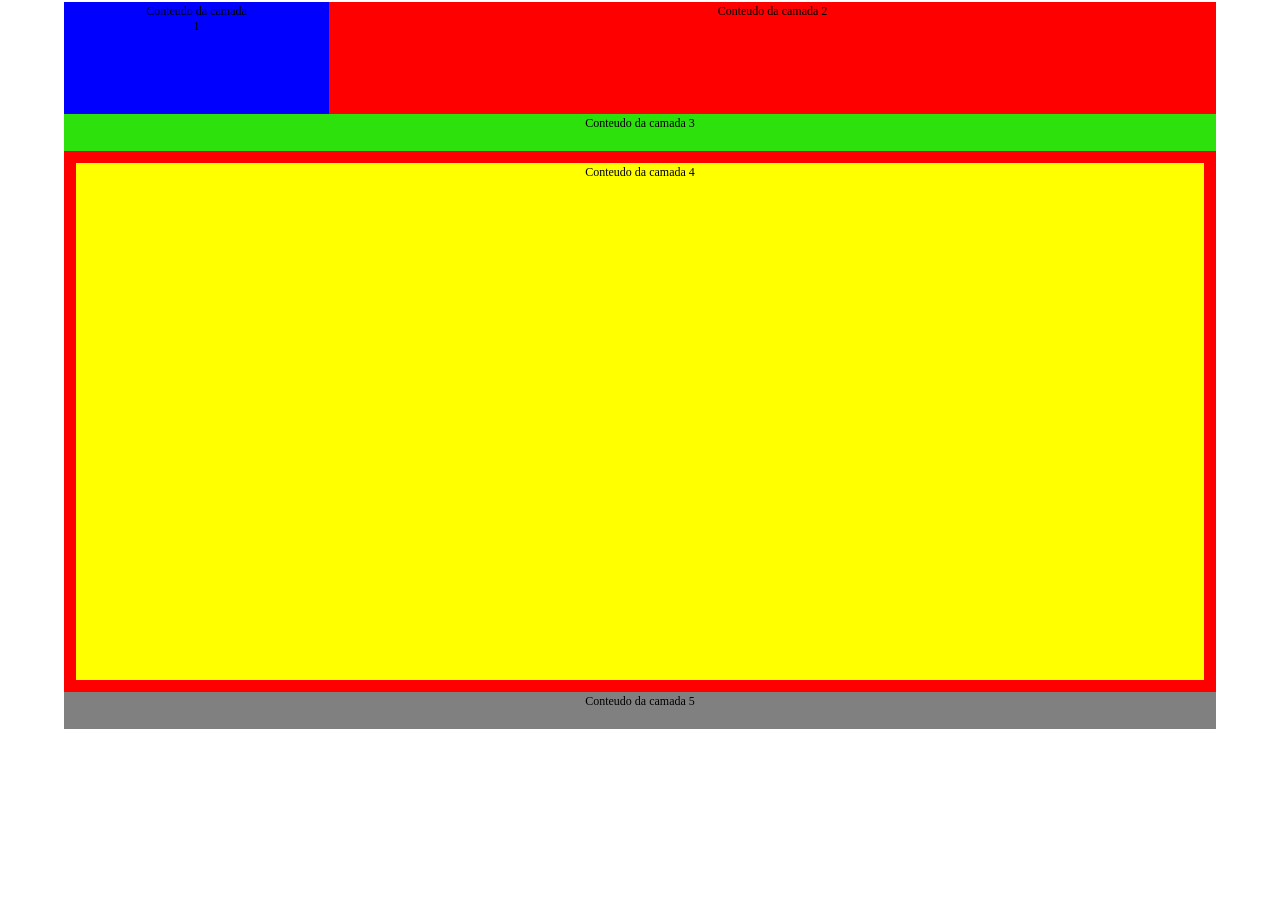
<file: exercicio-2/index.html>
<!doctype html>
<html lang="pt-br">
  <head>
    <meta charset="UTF-8" />
    <meta name="viewport" content="width=device-width, initial-scale=1.0" />
    <link rel="stylesheet" href="./style/style.css" />
    <title>Exercício - 3</title>
  </head>
  <body>
    <div class="container">
      <div class="cabecalho">
        <div class="camada1">Conteudo da camada 1</div>
        <div class="camada2">Conteudo da camada 2</div>
      </div>
      <div class="camada3">Conteudo da camada 3</div>
      <div class="camada4">Conteudo da camada 4</div>
      <div class="camada5">Conteudo da camada 5</div>
    </div>
  </body>
</html>
</file>
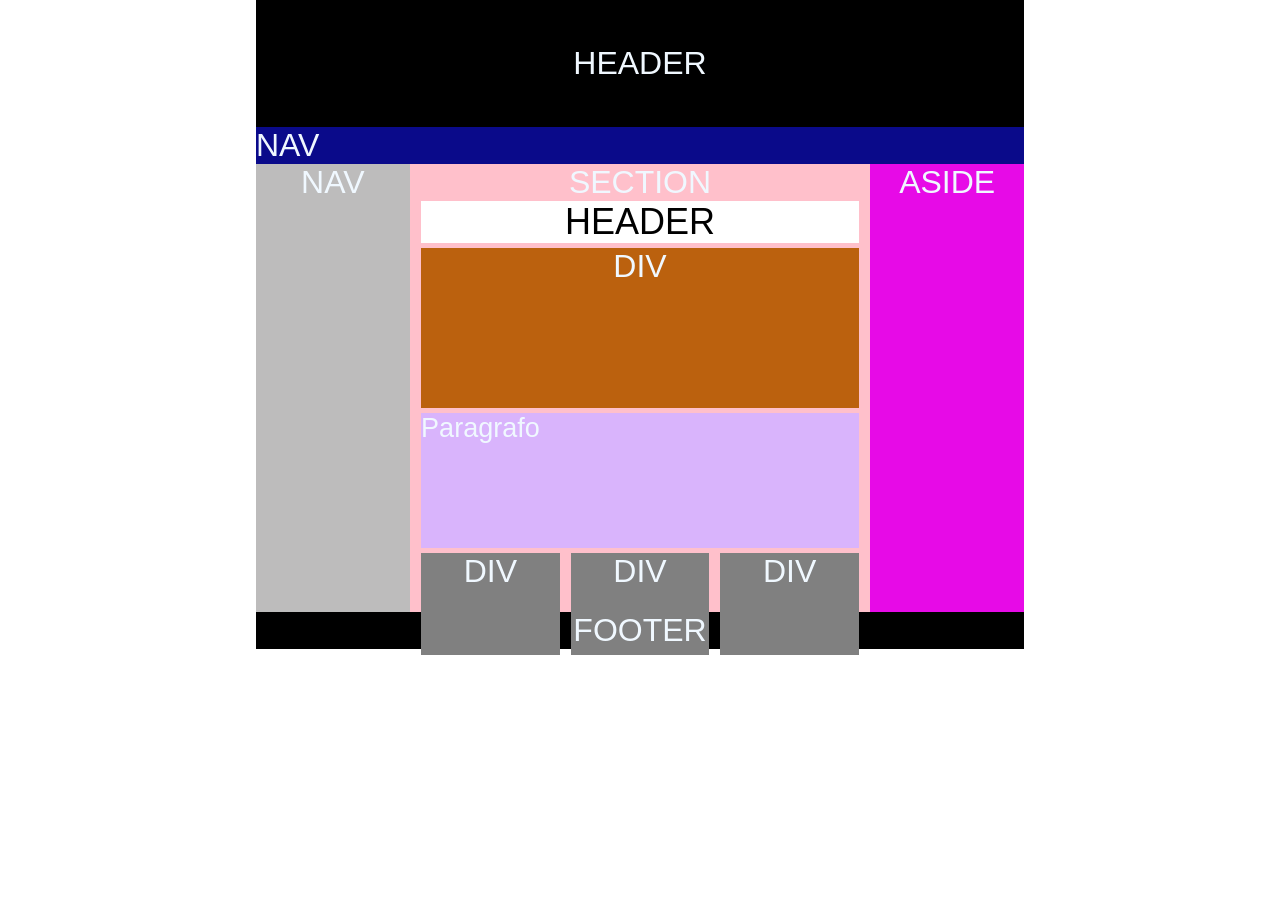
<file: exercicio-3/index.html>
<!doctype html>
<html lang="pt-br">
  <head>
    <meta charset="UTF-8" />
    <meta name="viewport" content="width=device-width, initial-scale=1.0" />
    <title>Exercicio - 4</title>
    <link rel="stylesheet" href="./styles/style.css" />
  </head>
  <body>
    <main>
      <header class="header-cima">HEADER</header>
      <nav id="nav-cima">NAV</nav>
      <nav id="nav-esquerda">NAV</nav>
      <section>
        SECTION
        <header class="header-baixo">HEADER</header>
        <div id="div-solitaria">DIV</div>
        <p>Paragrafo</p>
        <div class="div-container">
          <div class="linha">DIV</div>
          <div class="linha">DIV</div>
          <div class="linha">DIV</div>
        </div>
      </section>
      <aside>ASIDE</aside>
      <footer>FOOTER</footer>
    </main>
  </body>
</html>
</file>
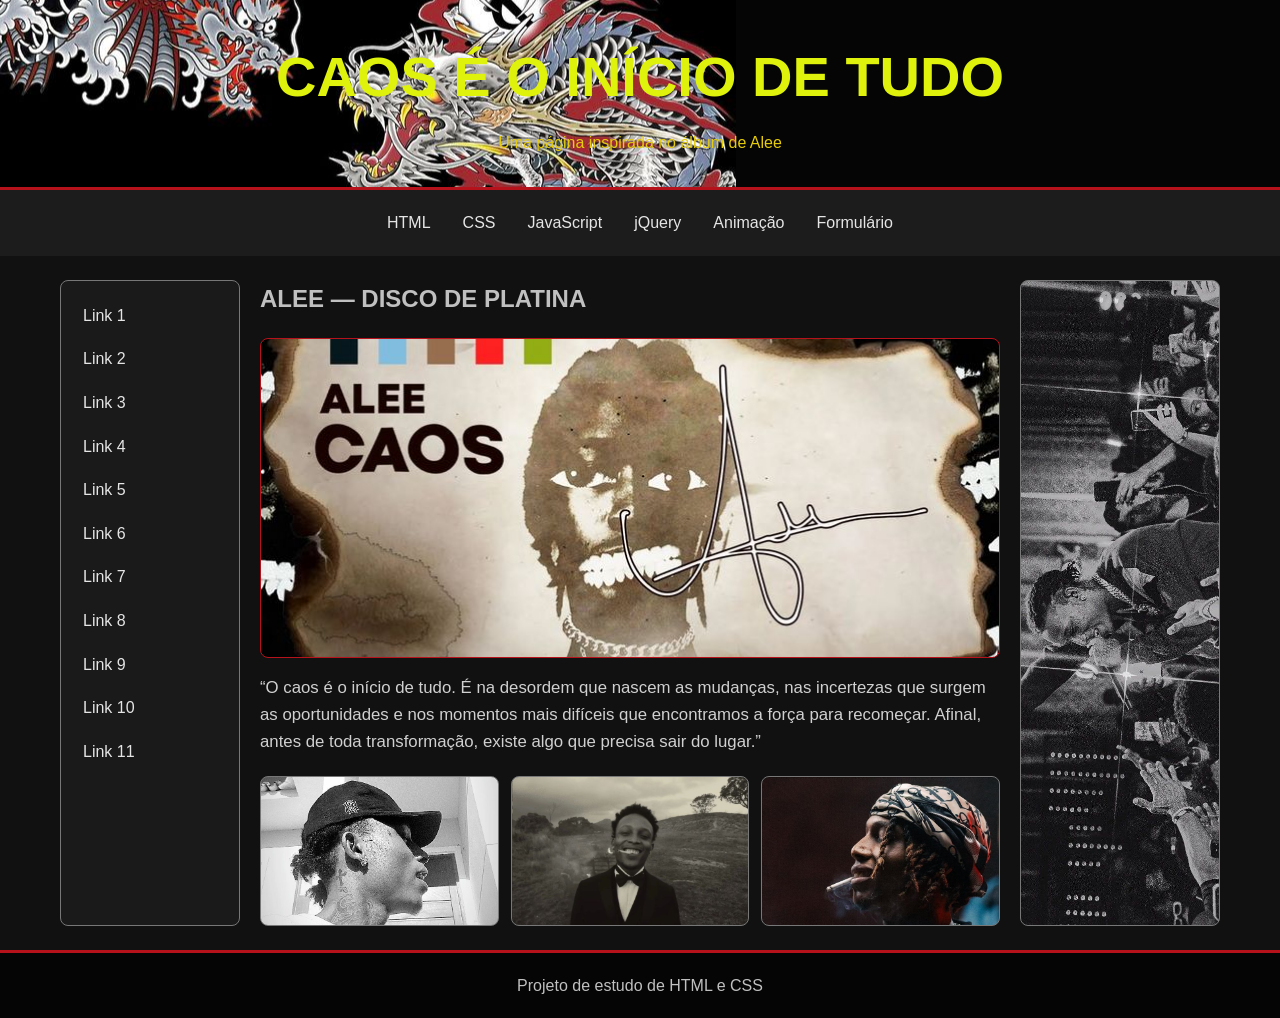
<file: exercicio-4/index.html>
<!doctype html>
<html lang="pt-BR">
  <head>
    <meta charset="UTF-8" />
    <meta name="viewport" content="width=device-width, initial-scale=1.0" />
    <title>CAOS — Alee</title>
    <link rel="stylesheet" href="./styles/style.css" />
  </head>

  <body>
    <header class="topo">
      <h1>Caos é o início de tudo</h1>
      <p>Uma página inspirada no álbum de Alee</p>
    </header>

    <nav class="menu-principal" aria-label="Menu principal">
      <a href="#html">HTML</a>
      <a href="#css">CSS</a>
      <a href="#javascript">JavaScript</a>
      <a href="#jquery">jQuery</a>
      <a href="#animacao">Animação</a>
      <a href="#formulario">Formulário</a>
    </nav>

    <div class="layout">
      <nav class="menu-lateral" aria-label="Links secundários">
        <a href="#link1">Link 1</a>
        <a href="#link2">Link 2</a>
        <a href="#link3">Link 3</a>
        <a href="#link4">Link 4</a>
        <a href="#link5">Link 5</a>
        <a href="#link6">Link 6</a>
        <a href="#link7">Link 7</a>
        <a href="#link8">Link 8</a>
        <a href="#link9">Link 9</a>
        <a href="#link10">Link 10</a>
        <a href="#link11">Link 11</a>
      </nav>

      <main>
        <section class="conteudo" aria-labelledby="titulo-album">
          <h2 id="titulo-album">Alee — Disco de platina</h2>

          <div
            id="img"
            class="imagem-principal"
            role="img"
            aria-label="Imagem principal do álbum"
          ></div>

          <p class="descricao">
            “O caos é o início de tudo. É na desordem que nascem as mudanças,
            nas incertezas que surgem as oportunidades e nos momentos mais
            difíceis que encontramos a força para recomeçar. Afinal, antes de
            toda transformação, existe algo que precisa sair do lugar.”
          </p>

          <div class="galeria" aria-label="Galeria de imagens">
            <div
              class="linha"
              id="imagem1"
              role="img"
              aria-label="Imagem 1"
            ></div>
            <div
              class="linha"
              id="imagem2"
              role="img"
              aria-label="Imagem 2"
            ></div>
            <div
              class="linha"
              id="imagem3"
              role="img"
              aria-label="Imagem 3"
            ></div>
          </div>
        </section>
      </main>

      <aside class="anuncio"></aside>
    </div>

    <footer class="rodape">
      <p>Projeto de estudo de HTML e CSS</p>
    </footer>
  </body>
</html>
</file>
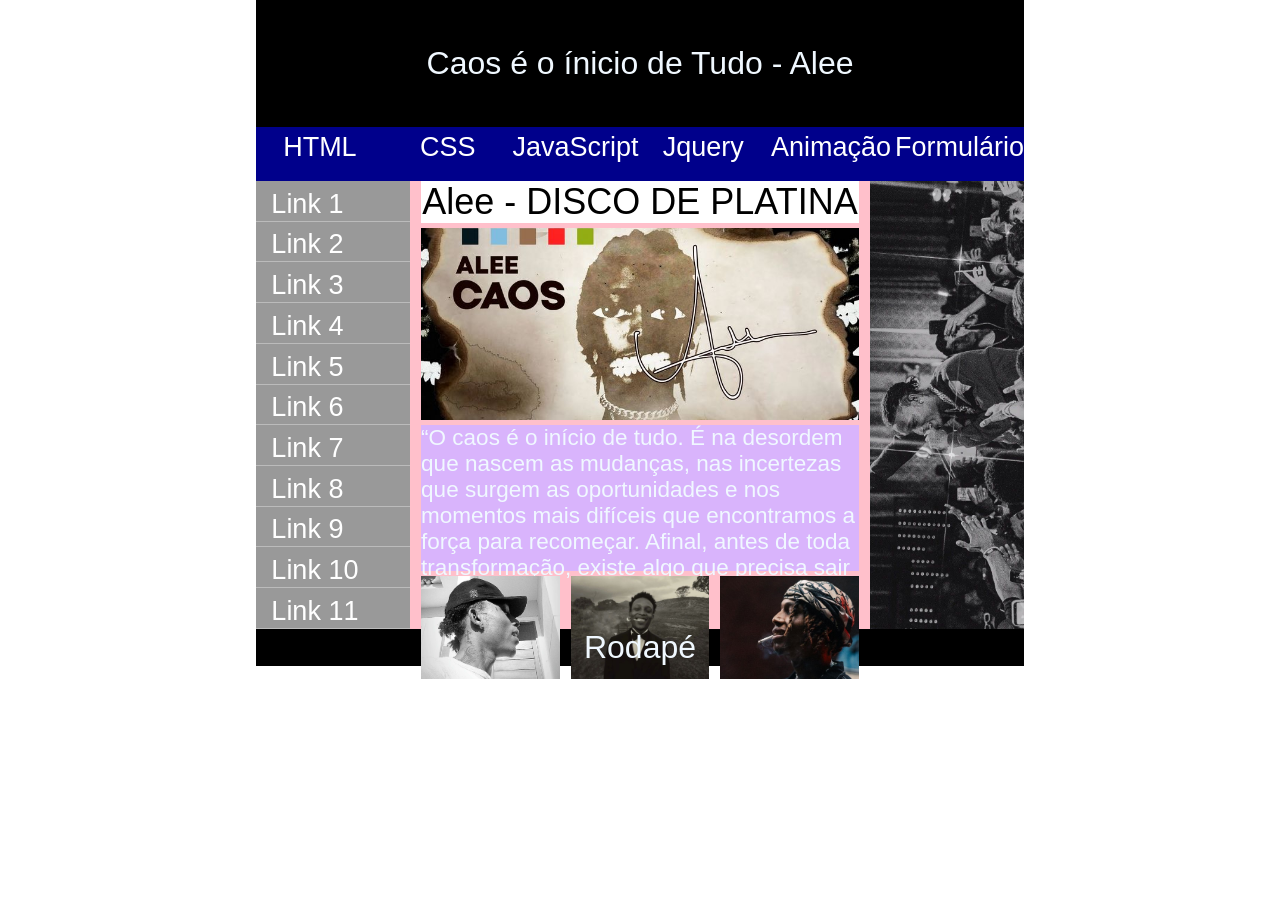
<file: exercicio-4/antigo-exercicio-4/index.html>
<!doctype html>
<html lang="pt-br">
  <head>
    <meta charset="UTF-8" />
    <meta name="viewport" content="width=device-width, initial-scale=1.0" />
    <title>CAOS</title>
    <link rel="stylesheet" href="./styles/style.css" />
  </head>
  <body>
    <main>
      <header class="header-cima">Caos é o ínicio de Tudo - Alee</header>
      <nav id="nav-cima">
        <a href="#">HTML</a>
        <a href="#">CSS</a>
        <a href="#">JavaScript</a>
        <a href="#">Jquery</a>
        <a href="#">Animação</a>
        <a href="#">Formulário</a>
      </nav>
      <nav id="nav-esquerda">
        <a href="#">Link 1</a>
        <a href="#">Link 2</a>
        <a href="#">Link 3</a>
        <a href="#">Link 4</a>
        <a href="#">Link 5</a>
        <a href="#">Link 6</a>
        <a href="#">Link 7</a>
        <a href="#">Link 8</a>
        <a href="#">Link 9</a>
        <a href="#">Link 10</a>
        <a href="#">Link 11</a>
      </nav>
      <section>
        <header class="header-baixo">Alee - DISCO DE PLATINA</header>
        <div id="img"></div>
        <p>“O caos é o início de tudo. É na desordem que nascem as mudanças, nas incertezas que surgem as oportunidades e nos momentos mais difíceis que encontramos a força para recomeçar. Afinal, antes de toda transformação, existe algo que precisa sair do lugar.”</p>
        <div class="div-container">
          <div class="linha" id="imagem1"></div>
          <div class="linha" id="imagem2"></div>
          <div class="linha" id="imagem3"></div>
        </div>
      </section>
      <aside id="anuncio"></aside>
      <footer>Rodapé</footer>
    </main>
  </body>
</html>
</file>
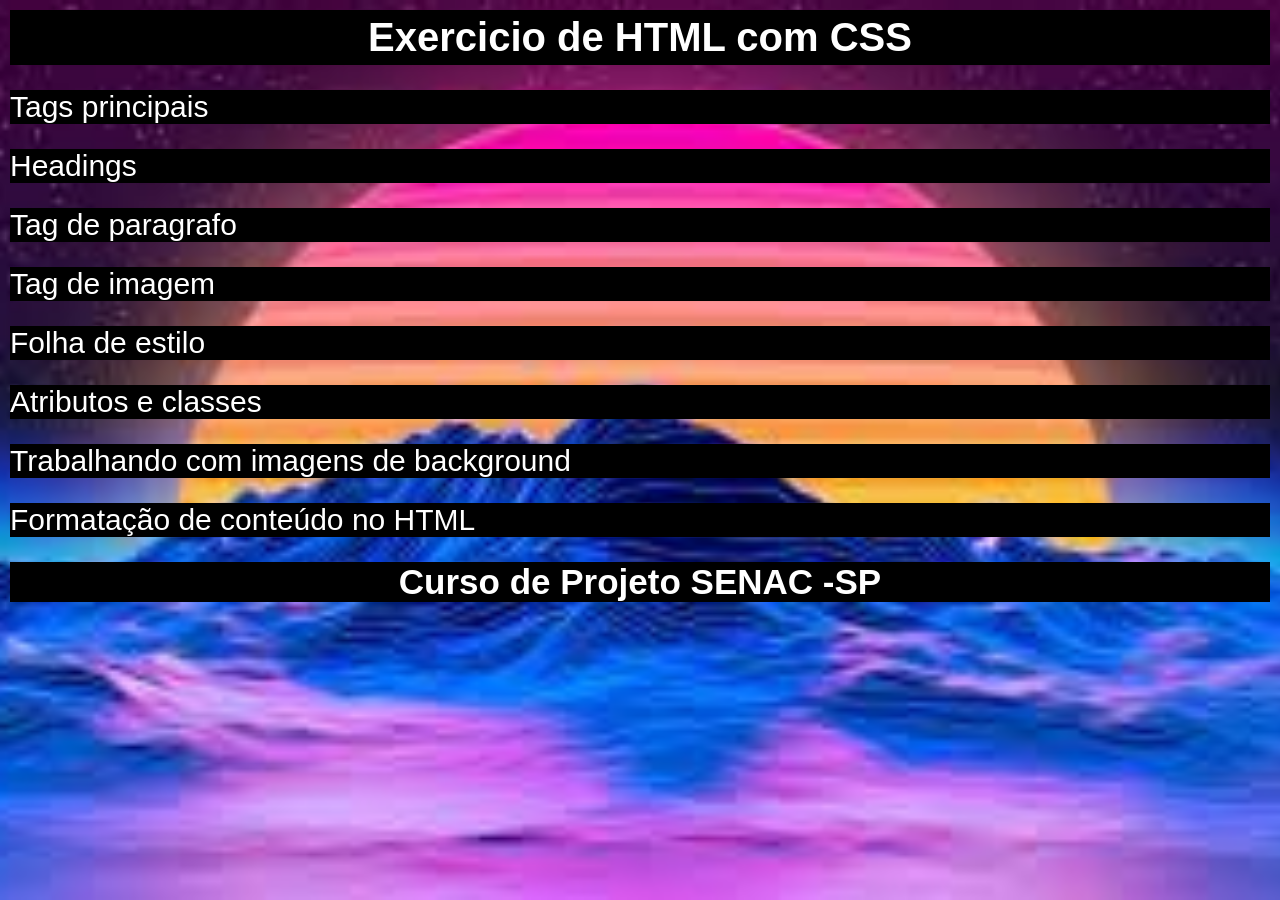
<file: exercicio-1/exercicio2.html>
<!DOCTYPE html>
<html lang="pt-br">
<head>
    <meta charset="UTF-8">
    <meta name="viewport" content="width=device-width, initial-scale=1.0">
    <link rel="stylesheet" href="./style/style.css">
    <title>Exercício - 2</title>
</head>
<body>
    <div class="container">

        <h1>Exercicio de HTML com CSS</h1>
        <p>Tags principais</p>
        <p>Headings</p>
        <p>Tag de paragrafo</p>
        <p>Tag de imagem</p>
        <p>Folha de estilo</p>
        <p>Atributos e classes</p>
        <p>Trabalhando com imagens de background</p>
        <p>Formatação de conteúdo no HTML</p>
        <h2>Curso de Projeto SENAC -SP</h2>
    
    </div>
</body>
</html>
</file>
<file: exercicio-2/style/style.css>
* {
  margin: 0;
  padding: 0;
  box-sizing: border-box;
}

.body {
    display: flex;
    flex-direction: column;
    justify-content: center;
}

.container {
  width: 90%;
  margin: auto;
  text-align: center;
  font-size: 12px;
  margin-top: 2px;
}

.cabecalho {
    display: flex;
    flex-direction: row;
}

.camada1 {
    background-color: blue;
    padding: 80px;
    padding-top: 2px;
}

.camada2 {
    background-color: red;
    padding: 50px;
    width: 80%;
    padding-top: 2px;
}

.camada3 {
    background-color: rgb(45, 225, 13);
    padding: 20px;
    padding-top: 2px;
}

.camada4 {
    background-color: yellow;
    padding: 500px;
    padding-top: 2px;
    border: 12px solid red;
}
.camada5 {
    background-color: gray;
    padding: 20px;
    padding-top: 2px;
}

.p {
    padding-top: 10px;
}
</file>
<file: exercicio-3/styles/style.css>
* {
  margin: 0;
  padding: 0;
  box-sizing: border-box;
}

main {
  width: 60%;
  background-color: aqua;
  height: auto;
  margin: auto;
  font-size: 2em;
  font-family: Verdana, Geneva, Tahoma, sans-serif;
  color: aliceblue;
  text-align: center;
}

.header-cima {
  background-color: black;
  width: 100%;
  height: 100%;
  padding-top: 5vh;
  padding-bottom: 5vh;
}

#nav-cima {
  background-color: rgb(10, 10, 138);
  text-align: left;
}

#nav-esquerda {
    background-color: rgb(189, 188, 188);
    float: left;
    width: 20%;
    height: 14em;
}

section {
    float: left;
    width: 60%;
    height: 14em;
    background-color: pink;
    align-items: center;
}

.header-baixo {
    width: 95%;
    margin: auto;
    background-color: rgb(255, 255, 255);
    font-size: 4vh;
    color: black;
}

#div-solitaria {
    background-color: rgb(187, 97, 14);
    width: 95%;
    height: 5em;
    margin: auto;
    margin-top: 5px;
}

section p {
    background-color: rgb(217, 180, 252);
    width: 95%;
    height: 5em;
    margin: auto;
    margin-top: 5px;
    font-size: 3vh;
    text-align: left;
}

.div-container {
    margin: auto;
    display: flex;
    justify-content: space-between;
    align-items: center;
    width: 95%;
    margin-top: 5px; 
}

.linha {
    width: 31.66%;
    background-color: grey;
    margin-top: auto;
    height: 3.2em;
}

aside {
    float: left;
    width: 20%;
    height: 14em;
    background-color: rgb(231, 10, 231);
}

footer {
    background-color: black;
}
</file>
<file: exercicio-4/styles/style.css>
* {
  box-sizing: border-box;
}

body {
  margin: 0;
  background-color: #111111;
  color: #f2f2f2;
  font-family: Arial, sans-serif;
  line-height: 1.6;
}

.topo {
  background-image: url(./fundo.jpg);
  background-repeat: no-repeat;
  background-position: center left;
  padding: 32px 20px;
  background-color: #050505;
  text-align: center;
  border-bottom: 3px solid #b5121b;
}

.topo h1 {
  margin: 0;
  color: #dff20c;
  font-size: clamp(2rem, 5vw, 3.5rem);
  text-transform: uppercase;
}

.topo p {
  margin: 8px 0 0;
  color: #e6cc0a;
}

.menu-principal {
  display: flex;
  flex-wrap: wrap;
  justify-content: center;
  gap: 8px;
  padding: 12px;
  background-color: #1c1c1c;
}

.menu-principal a,
.menu-lateral a {
  color: #e5e5e5;
  text-decoration: none;
}

.menu-principal a {
  padding: 8px 12px;
  border-radius: 4px;
  transition: background-color 0.2s;
}

.menu-principal a:hover,
.menu-lateral a:hover {
  background-color: #b5121b;
}

.layout {
  display: grid;
  grid-template-columns: 180px minmax(0, 1fr) 200px;
  gap: 20px;
  width: min(1200px, 100%);
  margin: 24px auto;
  padding: 0 20px;
}

.menu-lateral {
  display: flex;
  flex-direction: column;
  gap: 6px;
  padding: 16px;
  background-color: #1a1a1a;
  border: 1px solid #777777;
  border-radius: 8px;
}

.menu-lateral a {
  padding: 6px;
  border-radius: 4px;
}

.conteudo {
  min-width: 0;
}

.conteudo h2 {
  margin-top: 0;
  color: #c0c0c0;
  text-transform: uppercase;
}

.imagem-principal {
  min-height: 320px;
  background-color: #222222;
  background-image: url("./ALEE - DISCO DE PLATINA.jpg");
  background-position: center;
  background-size: cover;
  border: 1px solid #b5121b;
  border-radius: 8px;
}

.descricao {
  color: #d0d0d0;
  font-size: 1.05rem;
}

.galeria {
  display: grid;
  grid-template-columns: repeat(3, minmax(0, 1fr));
  gap: 12px;
  margin-top: 20px;
}

.linha {
  min-height: 150px;
  background-color: #222222;
  background-position: center;
  background-size: cover;
  border: 1px solid #777777;
  border-radius: 8px;
}

#imagem1 {
  background-image: url("./Alee (2).jpg");
  background-position: top;
  background-size: cover;
}

#imagem2 {
  background-image: url("./alee.jpg");
  background-size: cover;
  background-position: top;
}

#imagem3 {
  background-image: url("./1134062749913642456.jpg");
  background-size: cover;
  background-position: top;
}

.anuncio {
  background-image: url("./Alee (3).jpg");
  background-repeat: no-repeat;
  background-position: center;
  background-size: cover;
  background-color: #1a1a1a;
  border: 1px solid #777777;
  border-radius: 8px;
}

.rodape {
  padding: 20px;
  background-color: #050505;
  color: #c0c0c0;
  text-align: center;
  border-top: 3px solid #b5121b;
}

.rodape p {
  margin: 0;
}

@media (max-width: 800px) {
  .layout {
    grid-template-columns: 1fr;
  }

  .menu-lateral {
    display: grid;
    grid-template-columns: repeat(3, minmax(0, 1fr));
  }

  .anuncio {
    order: 1;
    min-height: 200px;
  }
}

@media (max-width: 500px) {
  .galeria {
    grid-template-columns: 1fr;
  }

  .menu-lateral {
    grid-template-columns: repeat(2, minmax(0, 1fr));
  }

  .imagem-principal {
    min-height: 220px;
  }
}
</file>
<file: exercicio-4/antigo-exercicio-4/styles/style.css>
* {
  margin: 0;
  padding: 0;
  box-sizing: border-box;
}

main {
  width: 60%;
  background-color: aqua;
  height: auto;
  margin: auto;
  font-size: 2em;
  font-family: Verdana, Geneva, Tahoma, sans-serif;
  color: aliceblue;
  text-align: center;
}

.header-cima {
  background-color: black;
  width: 100%;
  height: 100%;
  padding-top: 5vh;
  padding-bottom: 5vh;
}

#nav-cima {
  background-color: darkblue;
  height: 6vh;
  font-size: 5vh;
  width: 100%;
  display: flex;
  flex-direction: row;
  justify-content: space-between;
}

#nav-cima a {
  color: white;
  text-decoration: none;
  font-size: 3vh;
  width: 17%;
  text-align: center;
  padding-top: 5px;
  float: left;
}

#nav-cima a:hover {
  background-color: #fff;
  color: blue;
  transition: 0.5s all;
}

#nav-esquerda {
  background-color: rgb(212, 208, 147);
  float: left;
  width: 20%;
  height: 14em;
}

#nav-esquerda a {
  width: 100%;
  height: 9.09%;
  text-align: left;
  font-size: 3vh;
  text-decoration: none;
  background-color: #999;
  color: #fff;
  border-bottom: 1px solid #bbb;
  display: block;
  padding-left: 10%;
  padding-top: 5%;
}

#nav-esquerda a:hover {
  background-color: #fff;
  color: blue;
  transition: 0.5s all;
}

section {
  float: left;
  width: 60%;
  height: 14em;
  background-color: pink;
  align-items: center;
}

.header-baixo {
  width: 95%;
  margin: auto;
  background-color: rgb(255, 255, 255);
  font-size: 4vh;
  color: black;
}

#img {
  background-image: url(./ALEE\ -\ DISCO\ DE\ PLATINA.jpg);
  background-size: cover;
  background-position: center;
  width: 95%;
  height: 6em;
  margin: auto;
  margin-top: 5px;
}

section p {
  background-color: rgb(217, 180, 252);
  width: 95%;
  height: 6.5em;
  margin: auto;
  margin-top: 5px;
  font-size: 2.5vh;
  text-align: left;
}

.div-container {
  margin: auto;
  display: flex;
  justify-content: space-between;
  align-items: center;
  width: 95%;
  margin-top: 5px;
}

.linha {
  width: 31.66%;
  background-color: grey;
  margin-top: auto;
  height: 3.2em;
}

#anuncio {
  background-position: center;
  background-image: url(./Alee\ \(3\).jpg);
  background-size: cover;
  float: left;
  width: 20%;
  height: 14em;
  background-color: rgb(231, 10, 231);
}

footer {
  background-color: black;
}

#imagem1 {
  background-image: url(./Alee\ \(2\).jpg);
  background-size: cover;
  background-repeat: no-repeat;
}

#imagem2 {
  background-image: url(./alee.jpg);
  background-size: cover;
  background-repeat: no-repeat;
}

#imagem3 {
  background-image: url(./1134062749913642456.jpg);
  background-size: cover;
  background-repeat: no-repeat;
}
</file>
<file: exercicio-1/style/style.css>
* {
    padding: 0;
    margin: 0;
    box-sizing: border-box;
}

body {
    color: rgb(255, 255, 255);
    font-family: Arial, Helvetica, sans-serif;
}

.container {
    background-image: url(./WhatsApp\ Image\ 2026-10-13\ at\ 20.18.41.jpeg);
    background-size: cover;
    background-position: center;
    padding: 10px;
    width: 100%;
    height: 100vh;
}

h1 {
    background-color: black;
    text-align: center;
    font-size: 40px;
    margin-top: 0px;
    padding: 5px;
}

p {
    background-color: black;
    font-size: 30px;
    margin: 25px 0;
}

h2 {
    background-color: black;
    text-align: center;
    font-size: 35px;
    margin-bottom: 0;
}
</file>
